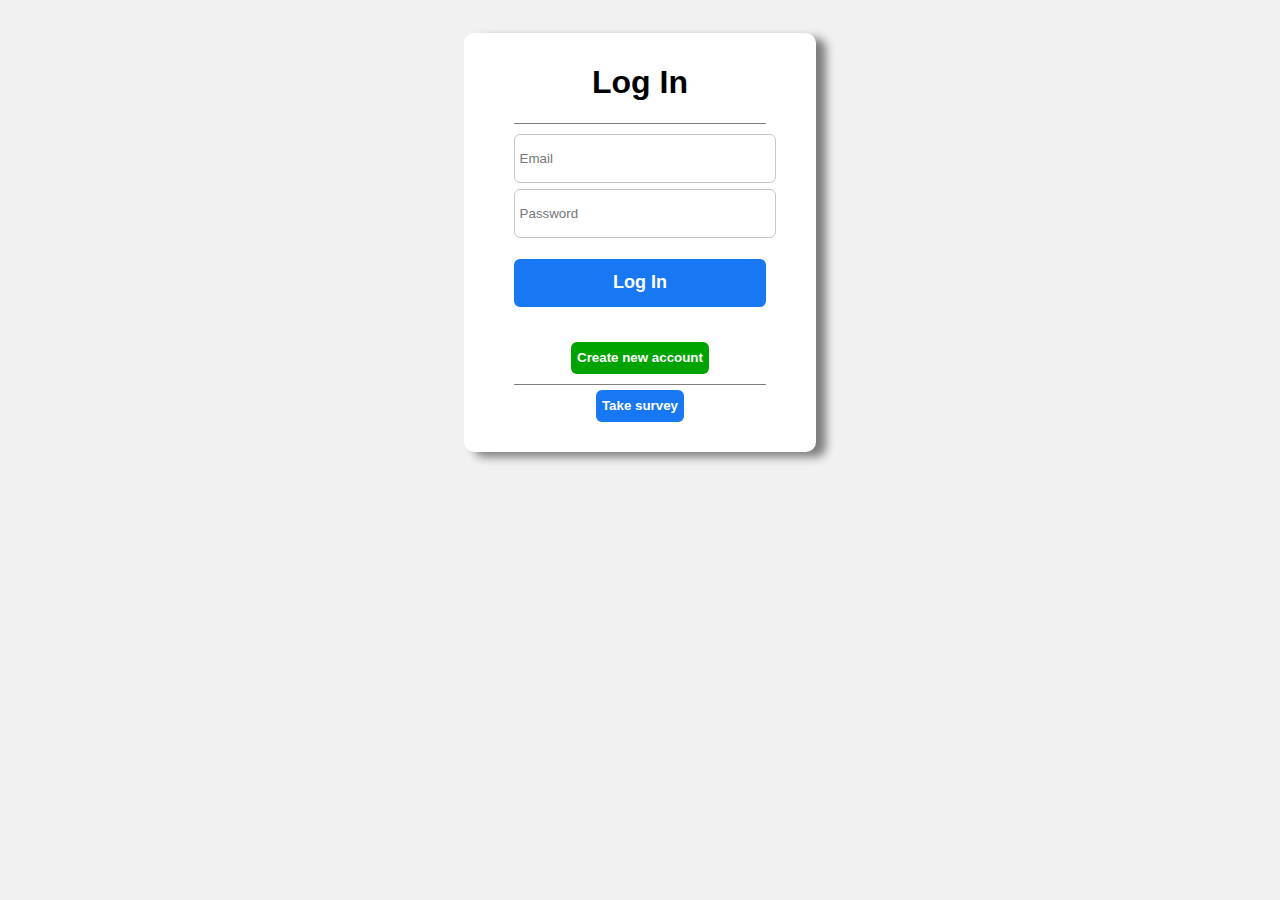
<file: index.html>
<!DOCTYPE html>
<html lang="en">
<head>
    <meta charset="UTF-8">
    <meta name="viewport" content="width=device-width, initial-scale=1.0">
    <title>Log In</title>
    <link rel="stylesheet" href="css/style.css">
</head>
<body>
    <form action="#">
        <div class="flex flex-column center">
            <div class="brdr">
                <h1>
                    Log In
                </h1>
            </div>
            <div>
                <div class="textarea">
                    <input type="text" name="email" id="email" placeholder="Email">
                </div>
                <div class="textarea">
                    <input type="password" name="password" id="password" placeholder="Password">
                </div>
            </div>
            <div>
                <div>
                    <button id="login" type="submit">Log In</button>
                </div>
            </div>
            <div class="flex center brdr">
                <a  href="signup.html">
                    <button class="signup" type="button">Create new account</button>
                </a>
            </div>
            <div class="flex center">
                <a class="flex center but" href="survey.html">
                    <button class="survey" type="button">Take survey</button>
                </a>
            </div>           
        </div>
    </form>

</body>
</html>
</file>
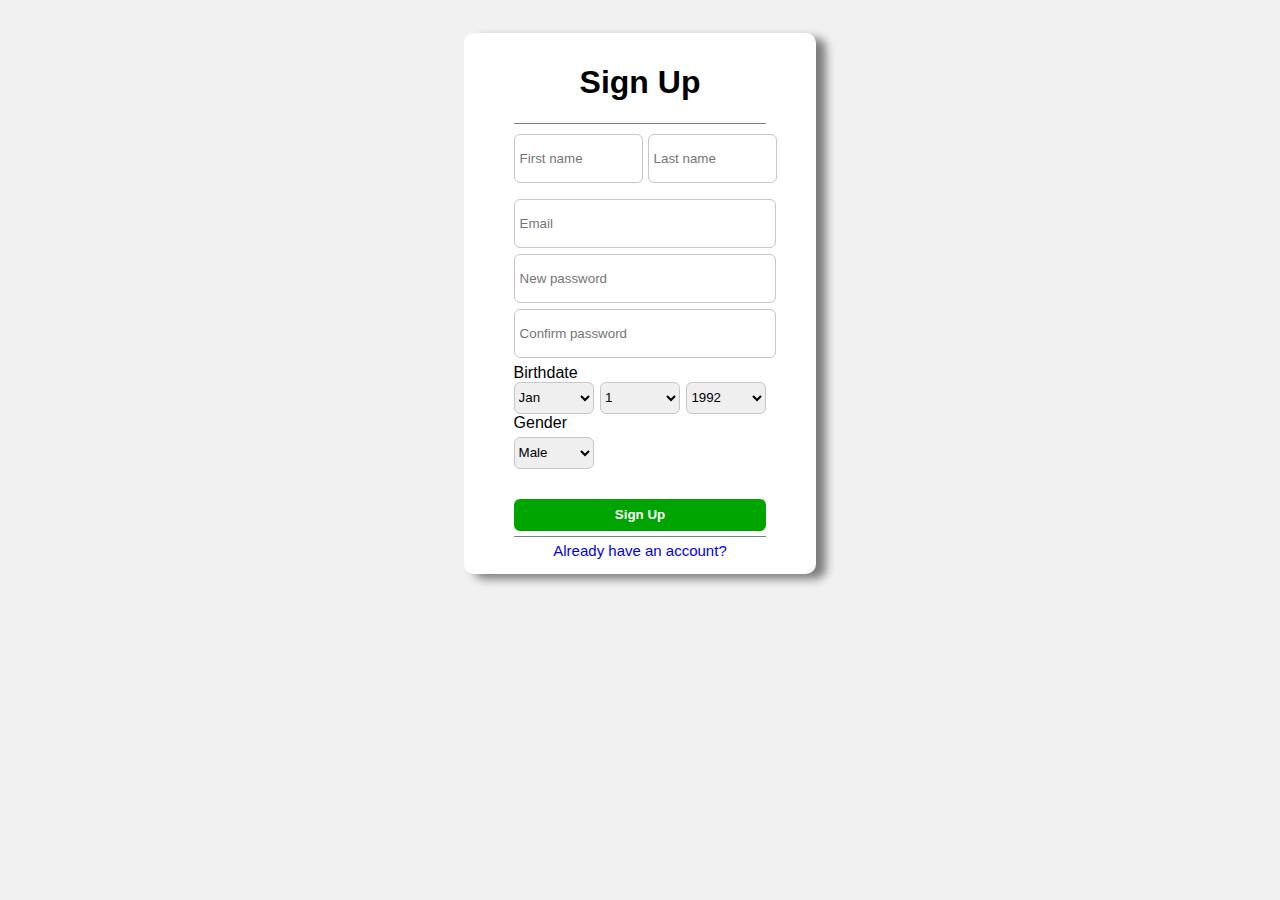
<file: signup.html>
<!DOCTYPE html>
<html lang="en">
<head>
    <meta charset="UTF-8">
    <meta name="viewport" content="width=device-width, initial-scale=1.0">
    <title>Sign Up</title>
    <link rel="stylesheet" href="css/style.css">
</head>
<body>
    <form action="index.html">
        <div class="brdr">
            <h1>
                Sign Up
            </h1>
        </div>
        
        <div>
            <div class="flex space-between">
                <div class="ta-name">
                    <input type="text" name="fname" id="fname" placeholder="First name">
                </div>
                <div class="ta-name">
                    <input type="text" name="lname" id="lname" placeholder="Last name">
                </div>
            </div>
            
            <div class="textarea">
                <input type="text" name="email" id="email" placeholder="Email">
            </div>
            <div class="textarea">
                <input type="password" name="password" id="password" placeholder="New password">
            </div>
            <div class="textarea">
                <input type="password" name="confirmpass" id="confirmpass" placeholder="Confirm password">
            </div>
        </div>
        <div>
            <div>
                <label for="birthdate">Birthdate</label>
            </div>
            <div class="flex space-between">
                <select name="month" id="month">
                    <option value="January">Jan</option>
                    <option value="Febuary">Feb</option>
                    <option value="March">March</option>
                    <option value="April">April</option>
                    <option value="May">May</option>
                    <option value="June">June</option>
                    <option value="July">July</option>
                    <option value="August">Aug</option>
                    <option value="September">Sept</option>
                    <option value="October">Oct</option>
                    <option value="November">Nov</option>
                    <option value="December">Dec</option>
                </select>
                <select name="day" id="day">
                    <option value="1">1</option>
                    <option value="2">2</option>
                    <option value="3">3</option>
                    <option value="4">4</option>
                    <option value="5">5</option>
                    <option value="6">6</option>
                    <option value="7">7</option>
                    <option value="8">8</option>
                    <option value="9">9</option>
                    <option value="10">10</option>
                    <option value="11">11</option>
                    <option value="13">13</option>
                    <option value="14">14</option>
                    <option value="15">15</option>
                    <option value="16">16</option>
                    <option value="17">17</option>
                    <option value="18">18</option>
                    <option value="19">19</option>
                    <option value="20">20</option>
                    <option value="21">21</option>
                    <option value="22">22</option>
                    <option value="23">23</option>
                    <option value="24">24</option>
                    <option value="25">25</option>
                    <option value="26">26</option>
                    <option value="27">27</option>
                    <option value="28">28</option>
                    <option value="29">29</option>
                    <option value="30">30</option>
                    <option value="31">31</option>
                </select>
                <select name="year" id="year">
                    <option value="1992">1992</option>
                    <option value="1993">1993</option>
                    <option value="1994">1994</option>
                    <option value="1995">1995</option>
                    <option value="1996">1996</option>
                    <option value="1997">1997</option>
                    <option value="1998">1998</option>
                    <option value="1999">1999</option>
                    <option value="2001">2001</option>
                    <option value="2002">2002</option>
                    <option value="2003">2003</option>
                    <option value="2004">2004</option>
                    <option value="2005">2005</option>
                    <option value="2006">2006</option>
                    <option value="2007">2007</option>
                    <option value="2008">2008</option>
                    <option value="2009">2009</option>
                    <option value="2010">2010</option>
                    <option value="2011">2011</option>
                    <option value="2012">2012</option>
                    <option value="2013">2013</option>
                    <option value="2014">2014</option>
                    <option value="2015">2015</option>
                    <option value="2016">2016</option>
                    <option value="2017">2017</option>
                    <option value="2018">2018</option>
                    <option value="2019">2019</option>
                    <option value="2020">2020</option>
                    <option value="2021">2021</option>
                    <option value="2022">2022</option>
                </select>
            </div>
        </div>
        <div>
            <div>
                <label for="gender">Gender</label>
            </div>
            <div>
                <select class="gndr" id="gender" name="gender">
                    <option value="male">Male</option>
                    <option value="female">Female</option>
                    <option value="other">Other</option>
                </select>
            </div>
        </div>
        <div class="brdr">
            <div class="flex center">
                <button class="signup" type="submit">Sign Up</button>
            </div>
        </div>
        <div>
            <div class="flex center">
                <a href="index.html">
                    Already have an account?
                </a>
            </div>
        </div>           
    </form>
</body>
</html>
</file>
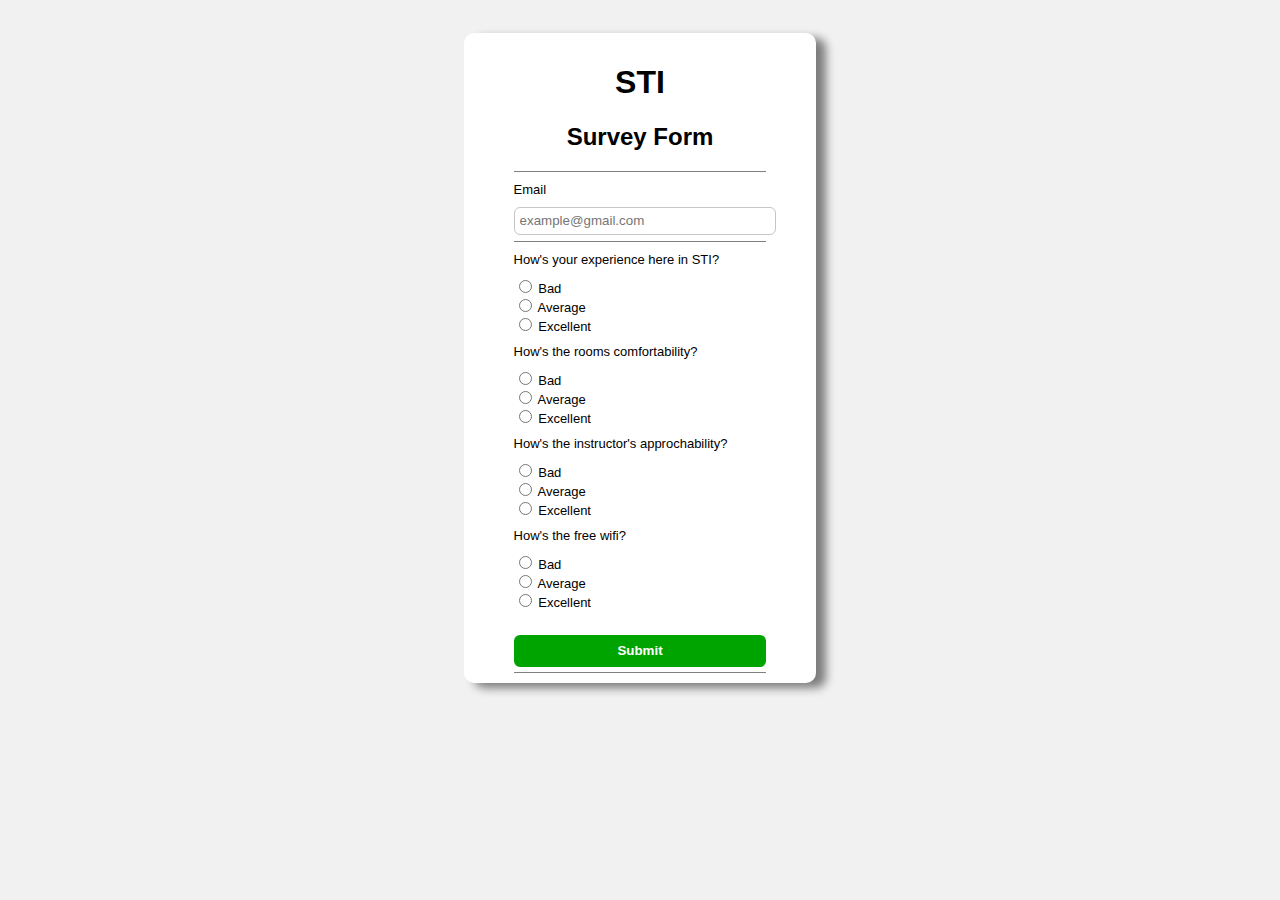
<file: survey.html>
<!DOCTYPE html>
<html lang="en">
<head>
    <meta charset="UTF-8">
    <meta name="viewport" content="width=device-width, initial-scale=1.0">
    <title>Document</title>
    <link rel="stylesheet" href="css/style.css">
</head>
<body>
    <form action="index.html">
        <div class="flex flex-column center">
            <div class="brdr">
                <h1>
                    STI 
                </h1>
                <h2>
                    Survey Form
                </h2>
            </div>
            <div class="l">
                <label for="email">Email</label>
            </div>
            <div class="ta">
                <input type="text" name="email" id="email" placeholder="example@gmail.com">
            </div>
            <div class="brdr"></div>

            <div class="l">
                <label for="q1">How's your experience here in STI?</label>
            </div>
            <div class="l">
                <input type="radio" name="answer1" id="bad" value="Bad">
                <label for="bad">Bad</label> <br>
                <input type="radio" name="answer1" id="average" value="Average">
                <label for="average">Average</label> <br>
                <input type="radio" name="answer1" id="excellent" value="Excellent">
                <label for="excellent">Excellent</label> <br>
            </div>

            <div class="l">
                <label for="q2">How's the rooms comfortability?</label>
            </div>
            <div class="l">
                <input type="radio" name="answer2" id="bad" value="Bad">
                <label for="bad">Bad</label> <br>
                <input type="radio" name="answer2" id="average" value="Average">
                <label for="average">Average</label> <br>
                <input type="radio" name="answer2" id="excellent" value="Excellent">
                <label for="excellent">Excellent</label> <br>
            </div>

            <div class="l">
                <label for="q3">How's the instructor's approchability?</label>
            </div>
            <div class="l">
                <input type="radio" name="answer3" id="bad" value="Bad">
                <label for="bad">Bad</label> <br>
                <input type="radio" name="answer3" id="average" value="Average">
                <label for="average">Average</label> <br>
                <input type="radio" name="answer3" id="excellent" value="Excellent">
                <label for="excellent">Excellent</label> <br>
            </div>

            <div class="l">
                <label for="q4">How's the free wifi?</label>
            </div>
            <div class="l">
                <input type="radio" name="answer4" id="bad" value="Bad">
                <label for="bad">Bad</label> <br>
                <input type="radio" name="answer4" id="average" value="Average">
                <label for="average">Average</label> <br>
                <input type="radio" name="answer4" id="excellent" value="Excellent">
                <label for="excellent">Excellent</label> <br>
            </div>
            <div class="brdr vc">
                <div class="flex center">
                    <button class="signup" type="submit">Submit</button>
                </div>
            </div>
        </div>
    </form>

</body>
</html>
</file>
<file: css/style.css>
body form{
    font-family: Arial, Helvetica, sans-serif;  
}

body{
    padding-top: 25px;
    display: flex;
    justify-content: center;
    background: rgb(241, 241, 241);
}

.brdr{
    border-bottom:1px solid grey ;
    width: 100%;
}

form{
    background: white;
    padding: 10px 50px;
    border-radius: 10px;
    width: 20%;
    height: fit-content;    
    box-shadow: 10px 5px 10px rgba(0, 0, 0, 0.486);
    
}



.name{
    width: 45%;

}

input[type="text"], [type="password"] {
    border: 1.5px solid rgb(198, 198, 198);
    border-radius:6px ;
    width: 99%;
    height: 100%;
    padding: 1px 5px;
}

input[type="text"]:focus, input[type="password"]:focus{
    outline: #1877f2 1.5px solid;
}

.textarea{
    height: 45px;
    margin: 10px 0px;
}

.ta{
    height: 1.5rem;
    margin: 10px 0px;
}

.ta-name{
    height: 45px;
    margin: 10px 0px;
    width: 47%;
}

h1, h2{
    text-align: center;
}

a{
    width: fit-content;
    height: max-content;
    text-decoration: none;
    font-size: 15px;
    margin: 5px;
}

.m10{
    margin: 10px 0px;
}

.container{
    width: 25%;
}

.flex{
    display: flex;
}

.flex-column{
    flex-direction: column;
}

.center{
    justify-content: center;
}

#login{
    width: 100%;
    background: #1877f2;
    border: none;
    height: 3rem;
    border-radius: 6px;
    margin: 15px 0px;
    font-size: large;
    font-weight: bolder;
    color: white;
}

.signup{
    width: 100%;
    background: #00a400;
    border: none;
    height: 2rem;
    border-radius: 6px;
    margin: 15px 0px 5px 0px;
    font-weight: bolder;
    color:white;
}

select{
    width: 5rem;
    height: 2rem;
    border-radius: 6px;
    border: 1.5px rgb(198, 198, 198) solid;
}

select:focus{
    outline: #1877f2 2px solid;
}

input[type="number"]{
    height: 1.1rem;
    width: 75px;
    margin: 5px 10px;

}
.gndr{
    margin: 5px 0px 15px 0px;
}

.survey{
    width: 100%;
    background: #1877f2;
    border: none;
    height: 2rem;
    border-radius: 6px;
    margin: 0px 0px 15px 0px;
    font-weight: bolder;
    color:white;
}
.l{
    font-size: small;
    margin: 10px 0px 0px 0px;
}

.vc{
    margin-top: 10px;
}

.space-between{
    justify-content: space-between;
}
</file>
